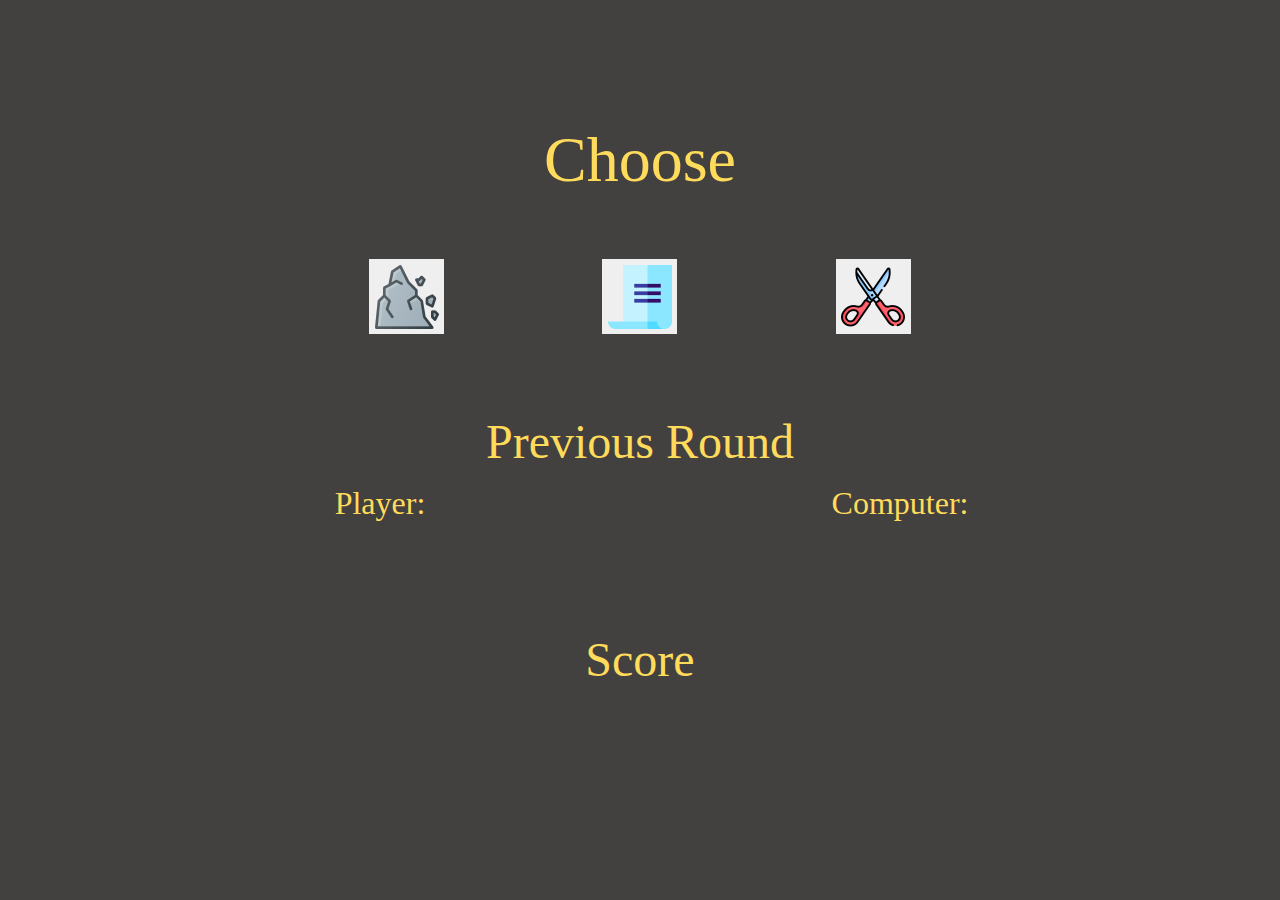
<file: index.html>
<!DOCTYPE html>
<html lang="en">
<head>
    <meta charset="UTF-8">
    <meta name="viewport" content="width=device-width, initial-scale=1.0">
    <title>Rock Paper Scissors</title>
    <link rel="stylesheet" href="reset.css">
    <link rel="stylesheet" href="RPS.css">
</head>
<body>
    <div id="title">Choose</div>
   
    <div class="buttonDiv">
        <button type="button" class="btn" id='rock'></button>
        <button type="button" class="btn" id='paper'></button>
        <button type="button" class="btn" id='scissors'></button>
    </div>
    <div id="scoreboard">
        <div class='roundResults'>
            <h2 id="roundHead">Previous Round</h2>
            <div id="playerRound">Player:</div>
            <div id="playerChoice"></div>
            <div id="compRound">Computer:</div>
            <div id="computerChoice"></div>
            <div id="tie"></div>
        </div>
        <div class="score" id="score">
            <h2 id="scoreTitle">Score</h2>
            <div class="playerTally"></div>
            <div class="computerTally"></div>
        </div>
        <div id="endBanner"></div>
    </div>
</body>
<script src='RPS.js'></script>
</html>
</file>
<file: RPS.css>
.playerTally {
    order: 1;
    align-self: center;
    font-size: 5em;
}

.computerTally {
    order: 3;
    align-self: center;
    font-size: 5em;
}

body {
    background-color: #424140;
    color: #ffdb5b;
    height: 75vh;
    width: 100%; 
}

#title {
    display: flex;
    justify-content: center;
    margin: 10% auto 0px;
    font-size: 4em;
    width: 100%;
    height: 10%;
}

h2 {
    font-size: 3em; 
}

.buttonDiv {
    height: 30%;
    display: flex;
    flex-direction: row;
    justify-content: space-around;
    align-items: center;
    margin: 0px auto 15px;
    max-width: 700px
    ;
}

#scoreboard {
    height: 60%;
    display: flex;
    flex-direction: column;
    justify-content: center;
    align-items: center;
    max-width: 800px;
    max-height: 800px;
    margin: 20px auto;

}

#rock {
    background-image: url("RPS_icons/rock_big.png"); 
    background-repeat: no-repeat;
    background-position: center;
}
#paper {
    background-image: url("RPS_icons/paper_big.png");
    background-repeat: no-repeat;
    background-position: center;
}
#scissors {
    background-image: url("RPS_icons/scissors_big.png");
    background-repeat: no-repeat;
    background-position: center;
}

button {
    height: 75px;
    width: 75px;
    border: none;
    transition-duration: 0.2s;
}

button:hover {
   border: 4px solid #f5f3f1;

}

#score {
    width: 100%;
    height: 50%; 
    margin-top: 30px;
    display: flex;
    flex-direction: row;
    justify-content: space-between;
}

.roundResults {
    width: 100%;
    height: 50%;
    display: grid;
    grid-template-columns: 35% 30% 35%;
    grid-template-rows: auto;
    grid-template-areas: 
    "header header header"
    "playerRound . compRound"
    "playerChoice tie compChoice";
    row-gap: 20px;
}

#playerScore {
    grid-area: playerScore;
}

#compScore {
    grid-area: compScore;
}

#roundHead {
    grid-area: header;
    justify-self: center;
}

#playerRound {
    grid-area: playerRound;
    justify-self: center;
    font-size: 2em;
}

#compRound {
    grid-area: compRound;
    justify-self: center;
    font-size: 2em;
}

#tie {
    grid-area: tie;
    justify-self: center;
    align-self: start;
    font-size: 2.5em;
}

#playerChoice {
    grid-area: playerChoice;
    width: 64px;
    height: 64px;
    justify-self: center;
   
}

#computerChoice {
    grid-area: compChoice;
    width: 64px;
    height: 64px;
    justify-self: center;
   
}

#scoreTitle {
   order: 2; 
}
</file>
